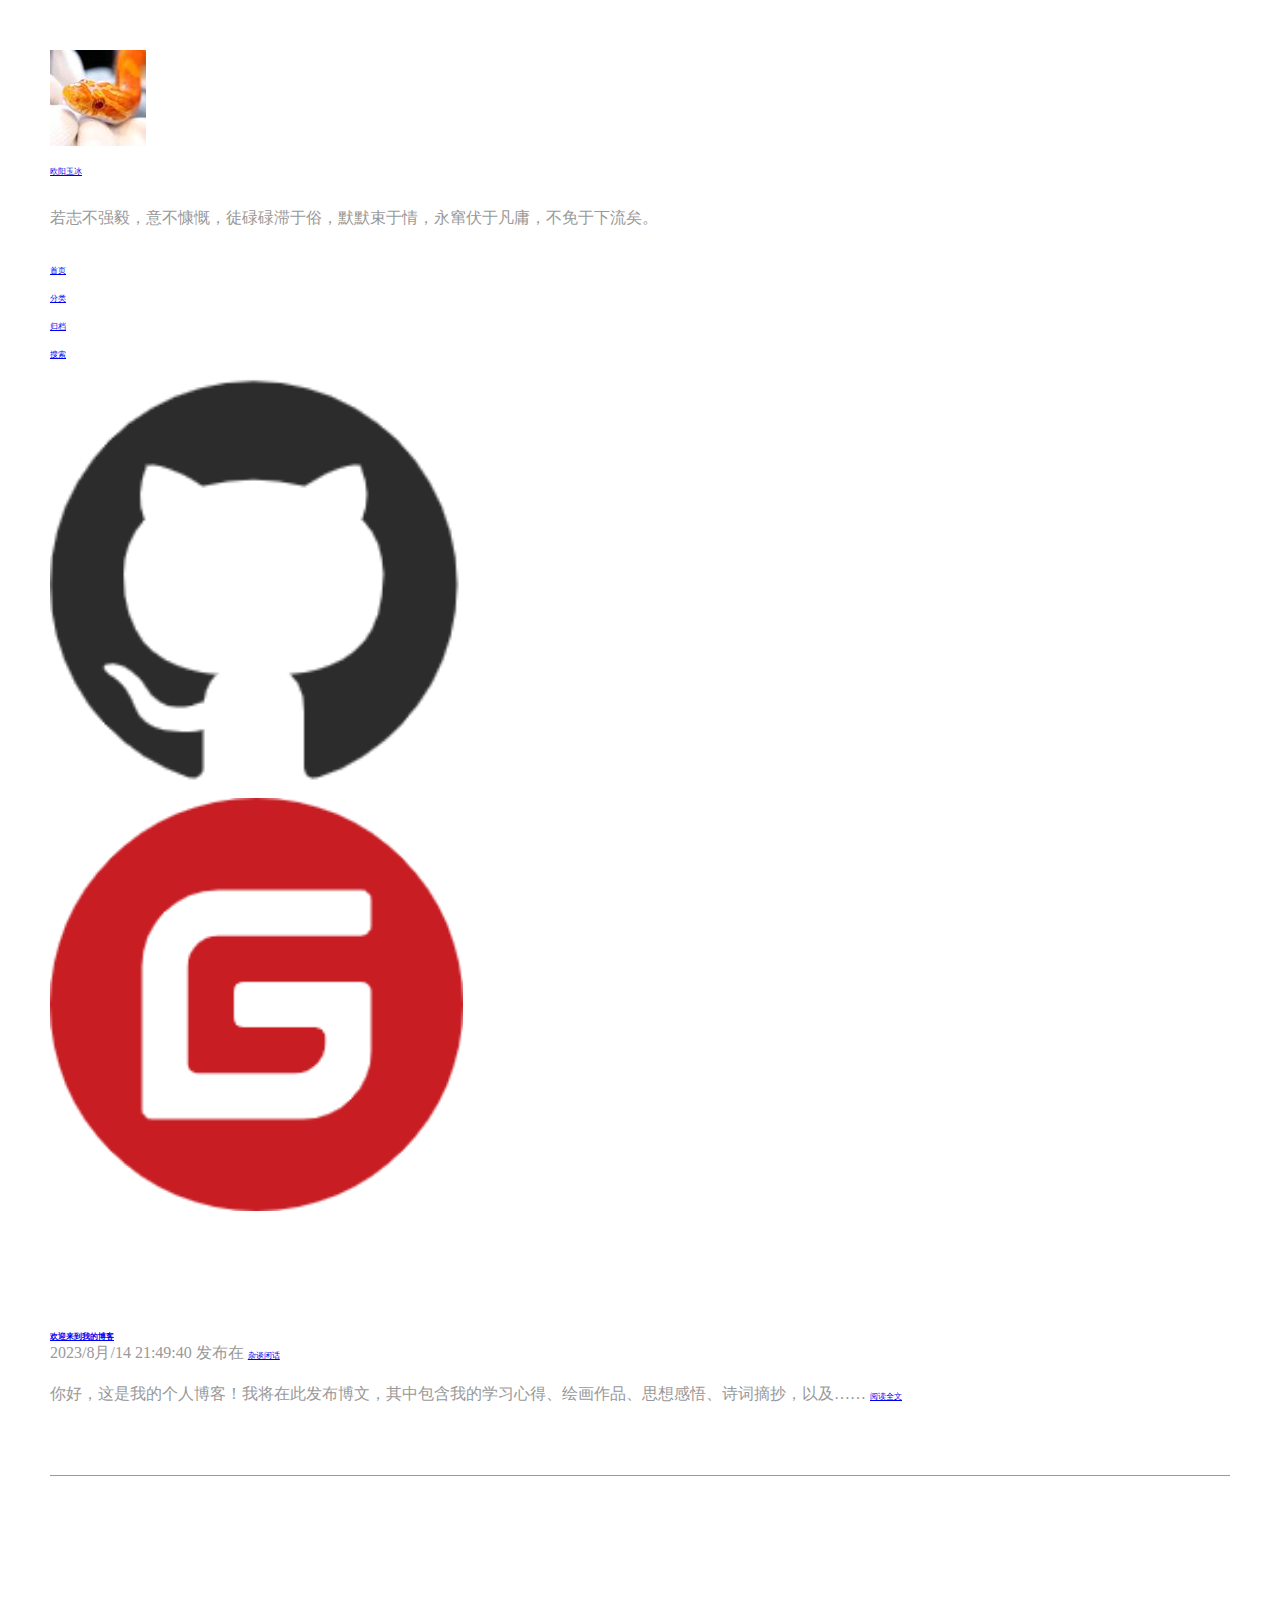
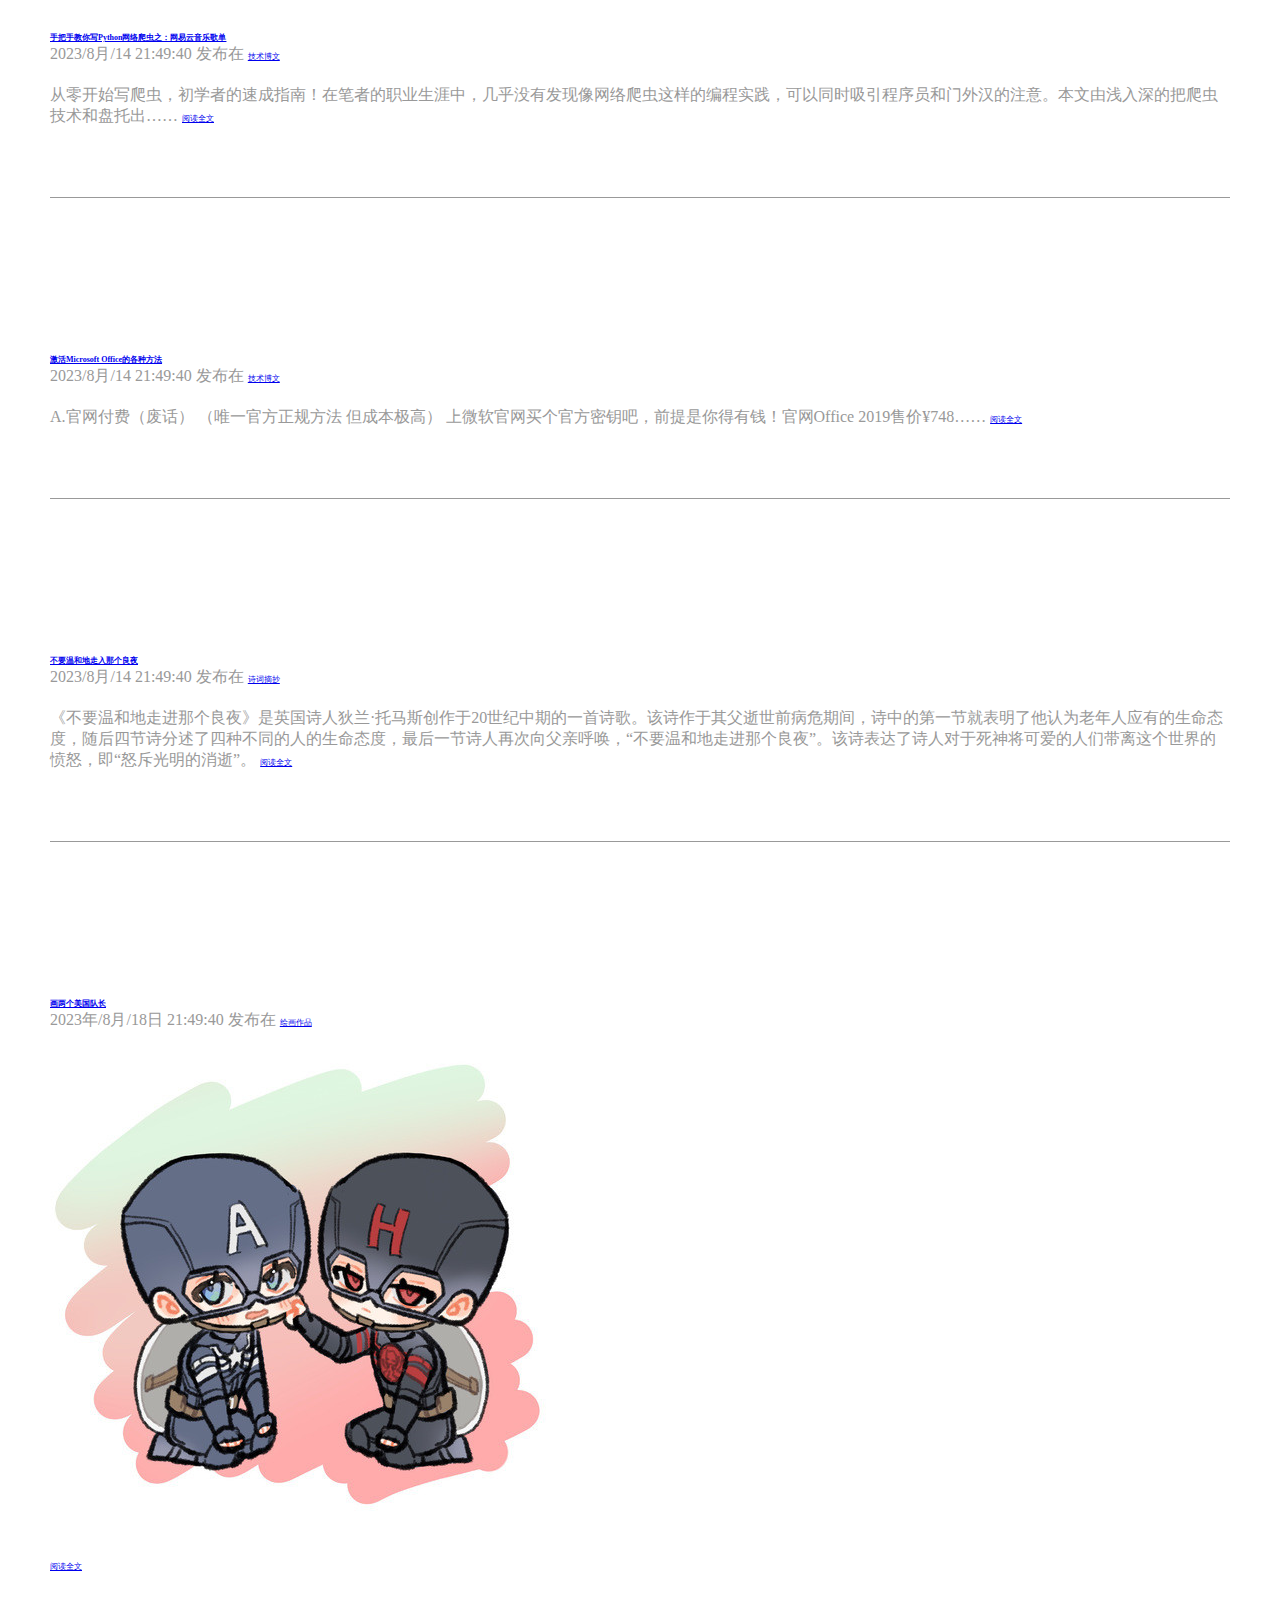
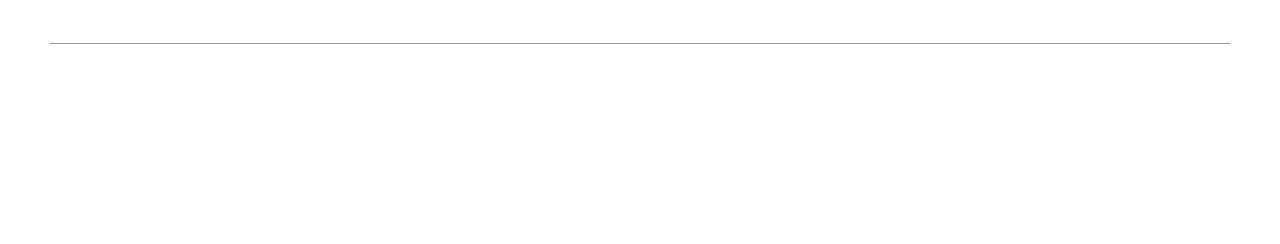
<file: index.html>
<!DOCTYPE html>
<html lang="en">

<head>
    <meta charset="UTF-8">
    <meta name="viewport" content="width=device-width, initial-scale=1.0">
    <title>欧阳玉冰的博客</title>
    <link rel="shortcut icon" href="/asset/img/blog.ico" type="image/x-icon">
    <link href="https://easyreadfs.nosdn.127.net/fe/style.e67ba4415e9028d6e556e2b0f5c74353.css" rel="stylesheet" />
    <link rel="stylesheet" href="./asset/style.css">
</head>

<body>
    <!-- 侧边栏 -->
    <ol id="nav">
        <li class="left">
            <a href="/">
                <img src="/asset/img/avatar.jpg">
            </a>
        </li>
        <li class="left"><a href="/">欧阳玉冰</a></li>
        <li id="left-text">若志不强毅，意不慷慨，徒碌碌滞于俗，默默束于情，永窜伏于凡庸，不免于下流矣。</li>
        <li class="left"><a href="/">首页</a></li>
        <li class="left"><a href="/">分类</a></li>
        <li class="left"><a href="/">归档</a></li>
        <li class="left"><a href="/">搜索</a></li>
        <li class="left" id="github"><a href="https://github.com/"><img class="github" src="./asset/img/github.png"
                    alt="github"></a></li>
        <li class="left" id="gitee"><a href="https://gitee.com"><img class="gitee" src="./asset/img/gitee.png"
                    alt="gitee"></a></li>
    </ol>
    <!-- 博文界面 -->
    <div id="body">
        <div class="list">
            <div class="postShorten-wrap">
                <ul>
                    <li class="box">
                        <div>
                            <h1>
                                <a href="/">
                                    欢迎来到我的博客
                                </a>
                            </h1>
                            <div>
                                <time>
                                    2023/8月/14 21:49:40
                                </time>
                                <span>发布在 </span>
                                <a href="/">杂谈闲话</a>
                            </div>
                        </div>
                        <div>
                            <p>你好，这是我的个人博客！我将在此发布博文，其中包含我的学习心得、绘画作品、思想感悟、诗词摘抄，以及……
                                <a href="/">
                                    阅读全文
                                </a>
                            </p>
                        </div>
                    </li>


                    <li class="box">
                        <div>
                            <h1>
                                <a href="/">
                                    手把手教你写Python网络爬虫之：网易云音乐歌单
                                </a>
                            </h1>
                            <div>
                                <time>
                                    2023/8月/14 21:49:40
                                </time>
                                <span>发布在 </span>
                                <a href="/">技术博文</a>
                            </div>
                        </div>
                        <div>
                            <p>从零开始写爬虫，初学者的速成指南！在笔者的职业生涯中，几乎没有发现像网络爬虫这样的编程实践，可以同时吸引程序员和门外汉的注意。本文由浅入深的把爬虫技术和盘托出……
                                <a href="/">
                                    阅读全文
                                </a>
                            </p>
                        </div>
                    </li>



                    <li class="box">
                        <div>
                            <h1>
                                <a href="/">
                                    激活Microsoft Office的各种方法
                                </a>
                            </h1>
                            <div>
                                <time>
                                    2023/8月/14 21:49:40
                                </time>
                                <span>发布在 </span>
                                <a href="/">技术博文</a>
                            </div>
                        </div>
                        <div>
                            <p>A.官网付费（废话）
                                （唯一官方正规方法 但成本极高）

                                上微软官网买个官方密钥吧，前提是你得有钱！官网Office 2019售价¥748……
                                <a href="/">
                                    阅读全文
                                </a>
                            </p>
                        </div>
                    </li>



                    <li class="box">
                        <h1><a href="/">不要温和地走入那个良夜</a></h1>
                        <div>
                            <time>
                                2023/8月/14 21:49:40
                            </time>
                            <span>发布在 </span>
                            <a href="/">诗词摘抄</a>
                        </div>
                        <p>《不要温和地走进那个良夜》是英国诗人狄兰·托马斯创作于20世纪中期的一首诗歌。该诗作于其父逝世前病危期间，诗中的第一节就表明了他认为老年人应有的生命态度，随后四节诗分述了四种不同的人的生命态度，最后一节诗人再次向父亲呼唤，“不要温和地走进那个良夜”。该诗表达了诗人对于死神将可爱的人们带离这个世界的愤怒，即“怒斥光明的消逝”。
                            <a href="/">阅读全文</a>
                        </p>
                    </li>




                    <li class="box">
                        <h1><a href="/">画两个美国队长</a></h1>
                        <div>
                            <time>
                                2023年/8月/18日 21:49:40
                            </time>
                            <span>发布在</span>
                            <a href="/">绘画作品</a>
                        </div>
                        <img src="/asset/img/captain.jpg" alt="作品" />
                        <p> <a href="/">阅读全文</a>
                        </p>
                    </li>
                </ul>
            </div>
        </div>
    </div>
    </div>
</body>

</html>
</file>
<file: asset/style.css>
* {
    margin: 0;
    padding: 0;
    border: 0;
    outline: 0;
    font-size: 100%;
    vertical-align: baseline;
    background: transparent;
}

ol,ul {
    list-style: none;
    color: #999;
    padding: 50px;
}

li{
    margin: 0 0 150px 0;
}


a{
    font-size: 50%;
}

.left{
    margin: 0 0 10px 0;
}

#left-text{
    margin: 30px 0 30px 0;
}

.github{
    width: 35%;
}

.gitee{
    width: 35%;
}

.box{
    padding: 0 0 50px 0;
    border-block-end: solid; 
    border-block-end-width: 1px; 
    writing-mode: horizontal-tb;
}

p{
    padding: 20px 0 20px 0;
}
</file>
